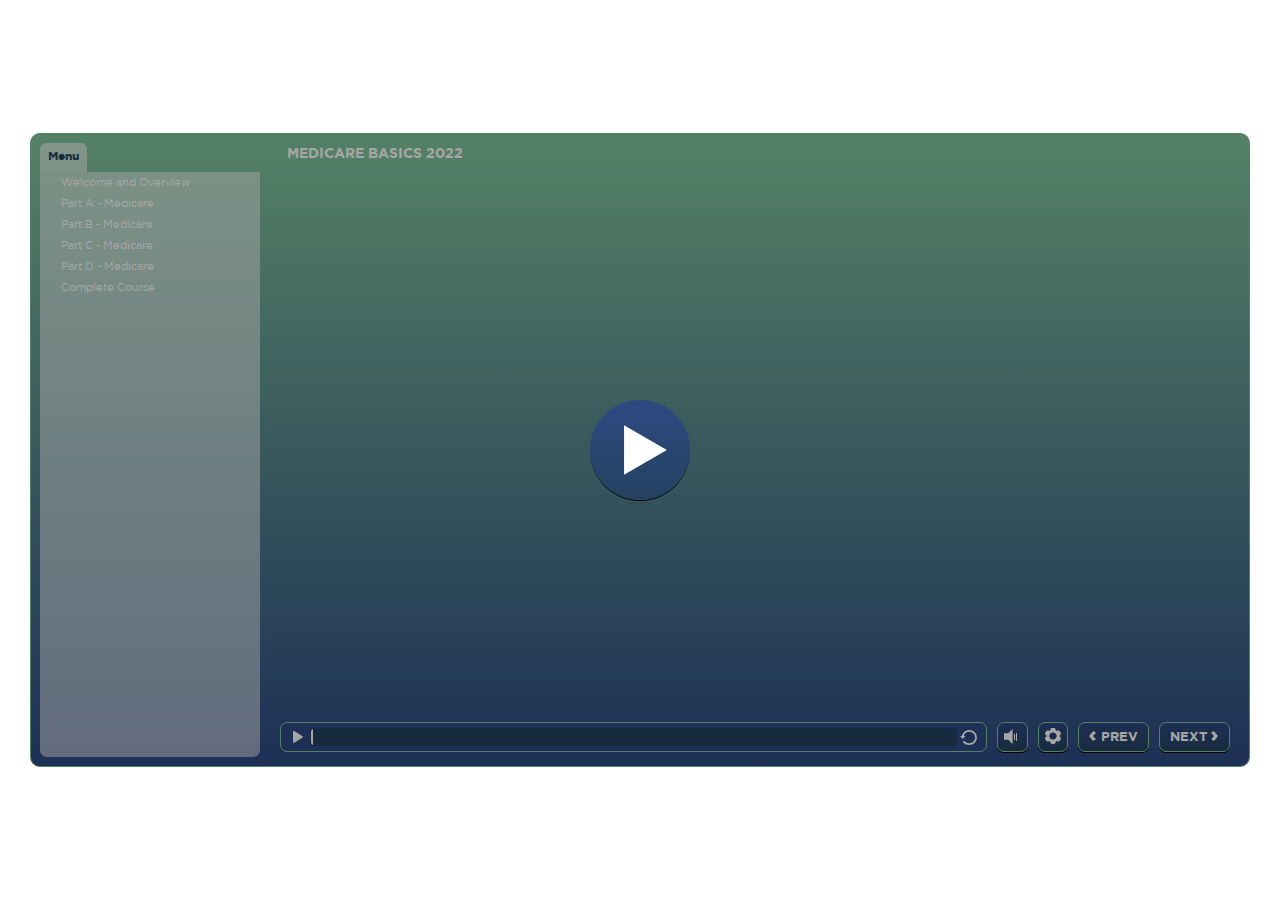
<file: index.html>
<!doctype html>
<html lang="en-US">
<head>
  <meta charset="utf-8">
  <!-- Created using Storyline 360 - http://www.articulate.com  -->
  <!-- version: 3.55.25975.0 -->
  <title>MEDICARE BASICS 2022</title>
  <meta http-equiv="x-ua-compatible" content="IE=edge"/>
  <meta name="viewport" content="width=device-width,initial-scale=1,user-scalable=no,shrink-to-fit=no,minimal-ui"/>
  <meta name="apple-mobile-web-app-capable" content="yes"/>
  <style>
    html, body { height: 100%; padding: 0; margin: 0 }
    #app { height: 100%; width: 100%; }
  </style>
  
  <script>window.THREE = { };</script>
</head>
<body style="background: #FFFFFF" class="cs-HTML theme-classic">
  <!-- 360 -->
  <script>!function(e){var i=/iPhone/i,o=/iPod/i,n=/iPad/i,t=/(?=.*\bAndroid\b)(?=.*\bMobile\b)/i,d=/Android/i,s=/(?=.*\bAndroid\b)(?=.*\bSD4930UR\b)/i,b=/(?=.*\bAndroid\b)(?=.*\b(?:KFOT|KFTT|KFJWI|KFJWA|KFSOWI|KFTHWI|KFTHWA|KFAPWI|KFAPWA|KFARWI|KFASWI|KFSAWI|KFSAWA)\b)/i,r=/IEMobile/i,h=/(?=.*\bWindows\b)(?=.*\bARM\b)/i,a=/BlackBerry/i,l=/BB10/i,p=/Opera Mini/i,f=/(CriOS|Chrome)(?=.*\bMobile\b)/i,u=/(?=.*\bFirefox\b)(?=.*\bMobile\b)/i,c=new RegExp("(?:Nexus 7|BNTV250|Kindle Fire|Silk|GT-P1000)","i"),w=function(e,i){return e.test(i)},A=function(e){var A=e||navigator.userAgent,v=A.split("[FBAN");if(void 0!==v[1]&&(A=v[0]),this.apple={phone:w(i,A),ipod:w(o,A),tablet:!w(i,A)&&w(n,A),device:w(i,A)||w(o,A)||w(n,A)},this.amazon={phone:w(s,A),tablet:!w(s,A)&&w(b,A),device:w(s,A)||w(b,A)},this.android={phone:w(s,A)||w(t,A),tablet:!w(s,A)&&!w(t,A)&&(w(b,A)||w(d,A)),device:w(s,A)||w(b,A)||w(t,A)||w(d,A)},this.windows={phone:w(r,A),tablet:w(h,A),device:w(r,A)||w(h,A)},this.other={blackberry:w(a,A),blackberry10:w(l,A),opera:w(p,A),firefox:w(u,A),chrome:w(f,A),device:w(a,A)||w(l,A)||w(p,A)||w(u,A)||w(f,A)},this.seven_inch=w(c,A),this.any=this.apple.device||this.android.device||this.windows.device||this.other.device||this.seven_inch,this.phone=this.apple.phone||this.android.phone||this.windows.phone,this.tablet=this.apple.tablet||this.android.tablet||this.windows.tablet,"undefined"==typeof window)return this},v=function(){var e=new A;return e.Class=A,e};"undefined"!=typeof module&&module.exports&&"undefined"==typeof window?module.exports=A:"undefined"!=typeof module&&module.exports&&"undefined"!=typeof window?module.exports=v():"function"==typeof define&&define.amd?define("isMobile",[],e.isMobile=v()):e.isMobile=v()}(this);
    window.isMobile.apple.tablet = window.isMobile.apple.tablet ||
      (navigator.platform === 'MacIntel' && navigator.maxTouchPoints > 1);
    window.isMobile.apple.device = window.isMobile.apple.device || window.isMobile.apple.tablet;
    window.isMobile.tablet = window.isMobile.tablet || window.isMobile.apple.tablet;
    window.isMobile.any = window.isMobile.any || window.isMobile.apple.tablet;
  </script>

  <div id="focus-sink" tabindex="-1"></div>

  <div id="preso"></div>
  <script>
    window.DS = {};
    window.globals = {
      DATA_PATH_BASE: '',
      HAS_FRAME: true,
      HAS_SLIDE: true,

      lmsPresent: false,
      tinCanPresent: false,
      cmi5Present: false,
      aoSupport: false,
      scale: 'noscale',
      captureRc: false,
      browserSize: 'optimal',
      bgColor: '#FFFFFF',
      features: 'MultipleQuizTracking',
      themeName: 'classic',
      preloaderColor: '#FFFFFF',
      suppressAnalytics: false,
      productChannel: 'stable',
      publishSource: 'storyline',
      aid: 'aid|5c5c69f5-3223-4b1a-8229-a2d5fc36aa78',
      cid: '3b9f5b40-c315-414f-95d0-f6f268d28a31',
      playerVersion: '3.55.25975.0',
      maxIosVideoElements: 10,

      
      parseParams: function(qs) {
        if (window.globals.parsedParams != null) {
          return window.globals.parsedParams;
        }
        qs = (qs || window.location.search.substr(1)).split('+').join(' ');
        var params = {},
            tokens,
            re = /[?&]?([^=]+)=([^&]*)/g;

        while (tokens = re.exec(qs)) {
          params[decodeURIComponent(tokens[1]).trim()] =
            decodeURIComponent(tokens[2]).trim();
        }
        window.globals.parsedParams = params;
        return params;
      }

    };

    (function() {

      var classTypes = [ 'desktop', 'mobile', 'phone', 'tablet' ];

      var addDeviceClasses = function(prefix, testObj) {
        var curr, i;
        for (i = 0; i < classTypes.length; i++) {
          curr = classTypes[i];
          if (testObj[curr]) {
            document.body.classList.add(prefix + curr);
          }
        }
      };

      var params = window.globals.parseParams(),
          isDevicePreview = params.devicepreview === '1',
          isPhoneOverride = params.deviceType === 'phone' || (isDevicePreview && params.phone == '1'),
          isTabletOverride = (params.deviceType === 'tablet' || isDevicePreview) && !isPhoneOverride,
          isMobileOverride = isPhoneOverride || isTabletOverride;

      var deviceView = {
        desktop: !window.isMobile.any && !isMobileOverride,
        mobile: window.isMobile.any || isMobileOverride,
        phone: isPhoneOverride || (window.isMobile.phone && !isTabletOverride),
        tablet: isTabletOverride || window.isMobile.tablet
      };

      window.globals.deviceView = deviceView;
      window.isMobile.desktop = !window.isMobile.any;
      window.isMobile.mobile = window.isMobile.any;

      addDeviceClasses('view-', deviceView);

    })();
  </script>
  
  <script src='story_content/user.js' type=text/javascript></script>
  <div class="slide-loader"></div>

  <script>
    if (window.globals.deviceView.isMobile) { var doc = document, loader = doc.body.querySelector('.slide-loader'); [ 1, 2, 3 ].forEach(function(n) { var d = doc.createElement('div'); d.style.backgroundColor = window.globals.preloaderColor; d.classList.add('mobile-loader-dot'); d.classList.add('dot' + n); loader.appendChild(d); }); }
  </script>

  <div class="mobile-load-title-overlay" style="display: none">
    <div class="mobile-load-title">MEDICARE BASICS 2022</div>
  </div>

  <div class="mobile-chrome-warning"></div>

  <script>
    
    if (window.autoSpider && window.vInterfaceObject) {
      document.querySelector('.mobile-load-title-overlay').style.display = 'none';
    }
  </script>

  

  <link rel="stylesheet" href="html5/data/css/output.min.css" data-noprefix/>
</body>
<script src="html5/lib/scripts/bootstrapper.min.js"></script>
</html>
</file>
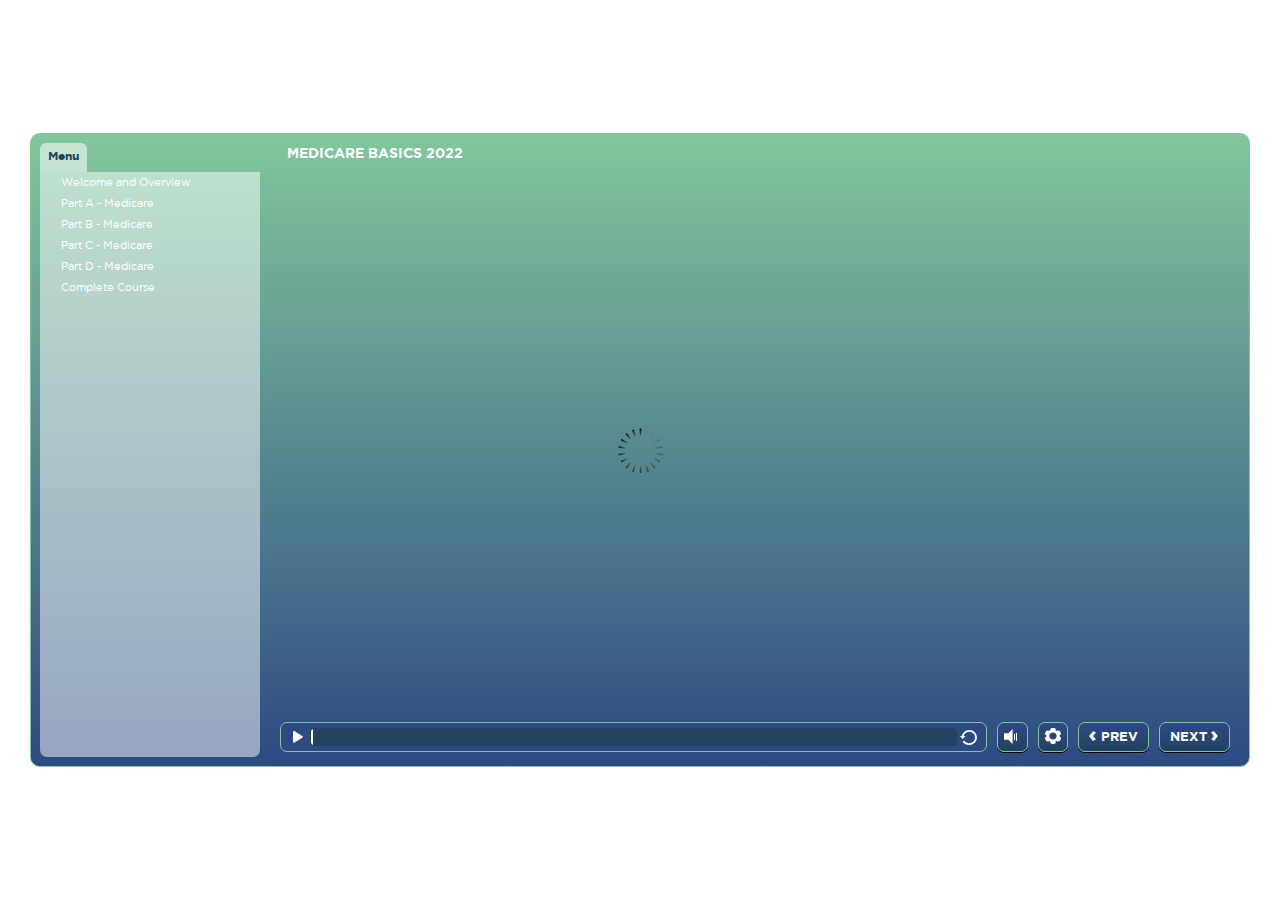
<file: index_lms.html>
<!doctype html>
<html lang="en-US">
<head>
  <meta charset="utf-8">
  <!-- Created using Storyline 360 - http://www.articulate.com  -->
  <!-- version: 3.55.25975.0 -->
  <title>MEDICARE BASICS 2022</title>
  <meta http-equiv="x-ua-compatible" content="IE=edge"/>
  <meta name="viewport" content="width=device-width,initial-scale=1,user-scalable=no,shrink-to-fit=no,minimal-ui"/>
  <meta name="apple-mobile-web-app-capable" content="yes"/>
  <style>
    html, body { height: 100%; padding: 0; margin: 0 }
    #app { height: 100%; width: 100%; }
  </style>
  <script src="lms/scormdriver.js" charset="utf-8"></script>
  <script>window.THREE = { };</script>
</head>
<body style="background: #FFFFFF" class="cs-HTML theme-classic">
  <!-- 360 -->
  <script>!function(e){var i=/iPhone/i,o=/iPod/i,n=/iPad/i,t=/(?=.*\bAndroid\b)(?=.*\bMobile\b)/i,d=/Android/i,s=/(?=.*\bAndroid\b)(?=.*\bSD4930UR\b)/i,b=/(?=.*\bAndroid\b)(?=.*\b(?:KFOT|KFTT|KFJWI|KFJWA|KFSOWI|KFTHWI|KFTHWA|KFAPWI|KFAPWA|KFARWI|KFASWI|KFSAWI|KFSAWA)\b)/i,r=/IEMobile/i,h=/(?=.*\bWindows\b)(?=.*\bARM\b)/i,a=/BlackBerry/i,l=/BB10/i,p=/Opera Mini/i,f=/(CriOS|Chrome)(?=.*\bMobile\b)/i,u=/(?=.*\bFirefox\b)(?=.*\bMobile\b)/i,c=new RegExp("(?:Nexus 7|BNTV250|Kindle Fire|Silk|GT-P1000)","i"),w=function(e,i){return e.test(i)},A=function(e){var A=e||navigator.userAgent,v=A.split("[FBAN");if(void 0!==v[1]&&(A=v[0]),this.apple={phone:w(i,A),ipod:w(o,A),tablet:!w(i,A)&&w(n,A),device:w(i,A)||w(o,A)||w(n,A)},this.amazon={phone:w(s,A),tablet:!w(s,A)&&w(b,A),device:w(s,A)||w(b,A)},this.android={phone:w(s,A)||w(t,A),tablet:!w(s,A)&&!w(t,A)&&(w(b,A)||w(d,A)),device:w(s,A)||w(b,A)||w(t,A)||w(d,A)},this.windows={phone:w(r,A),tablet:w(h,A),device:w(r,A)||w(h,A)},this.other={blackberry:w(a,A),blackberry10:w(l,A),opera:w(p,A),firefox:w(u,A),chrome:w(f,A),device:w(a,A)||w(l,A)||w(p,A)||w(u,A)||w(f,A)},this.seven_inch=w(c,A),this.any=this.apple.device||this.android.device||this.windows.device||this.other.device||this.seven_inch,this.phone=this.apple.phone||this.android.phone||this.windows.phone,this.tablet=this.apple.tablet||this.android.tablet||this.windows.tablet,"undefined"==typeof window)return this},v=function(){var e=new A;return e.Class=A,e};"undefined"!=typeof module&&module.exports&&"undefined"==typeof window?module.exports=A:"undefined"!=typeof module&&module.exports&&"undefined"!=typeof window?module.exports=v():"function"==typeof define&&define.amd?define("isMobile",[],e.isMobile=v()):e.isMobile=v()}(this);
    window.isMobile.apple.tablet = window.isMobile.apple.tablet ||
      (navigator.platform === 'MacIntel' && navigator.maxTouchPoints > 1);
    window.isMobile.apple.device = window.isMobile.apple.device || window.isMobile.apple.tablet;
    window.isMobile.tablet = window.isMobile.tablet || window.isMobile.apple.tablet;
    window.isMobile.any = window.isMobile.any || window.isMobile.apple.tablet;
  </script>

  <div id="focus-sink" tabindex="-1"></div>

  <div id="preso"></div>
  <script>
    window.DS = {};
    window.globals = {
      DATA_PATH_BASE: '',
      HAS_FRAME: true,
      HAS_SLIDE: true,

      lmsPresent: true,
      tinCanPresent: false,
      cmi5Present: false,
      aoSupport: false,
      scale: 'noscale',
      captureRc: false,
      browserSize: 'optimal',
      bgColor: '#FFFFFF',
      features: 'MultipleQuizTracking',
      themeName: 'classic',
      preloaderColor: '#FFFFFF',
      suppressAnalytics: false,
      productChannel: 'stable',
      publishSource: 'storyline',
      aid: 'aid|5c5c69f5-3223-4b1a-8229-a2d5fc36aa78',
      cid: '3b9f5b40-c315-414f-95d0-f6f268d28a31',
      playerVersion: '3.55.25975.0',
      maxIosVideoElements: 10,

      
      parseParams: function(qs) {
        if (window.globals.parsedParams != null) {
          return window.globals.parsedParams;
        }
        qs = (qs || window.location.search.substr(1)).split('+').join(' ');
        var params = {},
            tokens,
            re = /[?&]?([^=]+)=([^&]*)/g;

        while (tokens = re.exec(qs)) {
          params[decodeURIComponent(tokens[1]).trim()] =
            decodeURIComponent(tokens[2]).trim();
        }
        window.globals.parsedParams = params;
        return params;
      }

    };

    (function() {

      var classTypes = [ 'desktop', 'mobile', 'phone', 'tablet' ];

      var addDeviceClasses = function(prefix, testObj) {
        var curr, i;
        for (i = 0; i < classTypes.length; i++) {
          curr = classTypes[i];
          if (testObj[curr]) {
            document.body.classList.add(prefix + curr);
          }
        }
      };

      var params = window.globals.parseParams(),
          isDevicePreview = params.devicepreview === '1',
          isPhoneOverride = params.deviceType === 'phone' || (isDevicePreview && params.phone == '1'),
          isTabletOverride = (params.deviceType === 'tablet' || isDevicePreview) && !isPhoneOverride,
          isMobileOverride = isPhoneOverride || isTabletOverride;

      var deviceView = {
        desktop: !window.isMobile.any && !isMobileOverride,
        mobile: window.isMobile.any || isMobileOverride,
        phone: isPhoneOverride || (window.isMobile.phone && !isTabletOverride),
        tablet: isTabletOverride || window.isMobile.tablet
      };

      window.globals.deviceView = deviceView;
      window.isMobile.desktop = !window.isMobile.any;
      window.isMobile.mobile = window.isMobile.any;

      addDeviceClasses('view-', deviceView);

    })();
  </script>
  
  <script src='story_content/user.js' type=text/javascript></script>
  <div class="slide-loader"></div>

  <script>
    if (window.globals.deviceView.isMobile) { var doc = document, loader = doc.body.querySelector('.slide-loader'); [ 1, 2, 3 ].forEach(function(n) { var d = doc.createElement('div'); d.style.backgroundColor = window.globals.preloaderColor; d.classList.add('mobile-loader-dot'); d.classList.add('dot' + n); loader.appendChild(d); }); }
  </script>

  <div class="mobile-load-title-overlay" style="display: none">
    <div class="mobile-load-title">MEDICARE BASICS 2022</div>
  </div>

  <div class="mobile-chrome-warning"></div>

  <script>
    
    if (window.autoSpider && window.vInterfaceObject) {
      document.querySelector('.mobile-load-title-overlay').style.display = 'none';
    }
  </script>

  

  <link rel="stylesheet" href="html5/data/css/output.min.css" data-noprefix/>
</body>
<script src="html5/lib/scripts/bootstrapper.min.js"></script>
</html>
</file>
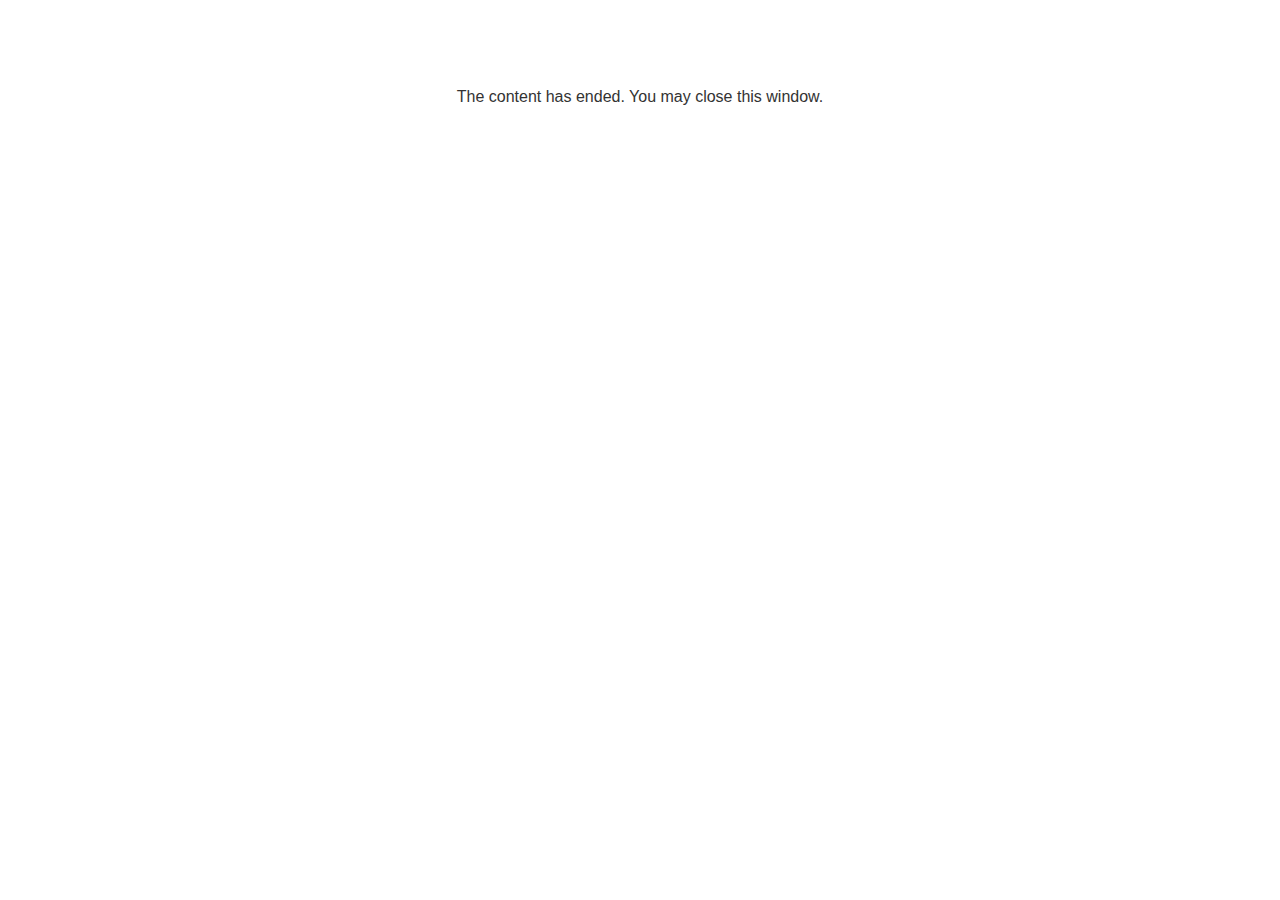
<file: lms/goodbye.html>
<!doctype html>
<html>
<body style="background-color: #ffffff;">

<p role="alert" style="color: #333333;font-family: Gotham, articulate, tahoma, arial;font-size: medium;text-align: center;">
<br><br><br><br>
The content has ended. You may close this window.
</p>

</body>
</html>
</file>
<file: html5/data/css/output.min.css>
@font-face {
  font-family: 'GothamBold Charset1Bold1CF50A7E';
  src: url('[data-uri]');
  font-style: normal;
  font-weight: normal;
}
@font-face {
  font-family: 'Gotham Charset1_ 6Cvif6881B55FD';
  src: url('[data-uri]');
  font-style: normal;
  font-weight: normal;
}
@font-face {
  font-family: 'Gotham Charset0_v5lJRng0DDAB4C1';
  src: url('[data-uri]');
  font-style: normal;
  font-weight: normal;
}
.cs-HTML {
  background: rgba(255, 255, 255, 1);
}
.cs-pxabnsnfns10111000101 .cs-infopanel  {
  box-shadow: 0 1px 0 rgba(82, 82, 82, 1);
  background: rgba(255, 255, 255, 1);
}
.cs-pxabnsnfns10111000101 .cs-infopanel .cs-link {
  color: rgba(124, 34, 128, 1);
}
.cs-pxabnsnfns10111000101 .cs-infopanel .cs-link:hover {
  color: rgba(0, 0, 238, 1);
}
.cs-pxabnsnfns10111000101 .cs-infopanel .cs-name {
  color: rgba(68, 68, 68, 1);
}
.cs-pxabnsnfns10111000101 .cs-infopanel .cs-title {
  color: rgba(153, 153, 153, 1);
}
.cs-pxabnsnfns10111000101 .cs-infopanelpopup  {
  box-shadow: 0 1px 0 rgba(184, 184, 184, 1);
  background: linear-gradient(180deg, rgba(190, 190, 190, 1) 0%, rgba(146, 146, 146, 1) 100%);
}
.cs-pxabnsnfns10111000101 .cs-infopanelpopup .cs-link {
  color: rgba(54, 54, 54, 1);
}
.cs-pxabnsnfns10111000101 .cs-infopanelpopup .cs-link:hover {
  color: rgba(117, 117, 117, 1);
}
.cs-pxabnsnfns10111000101 .cs-infopanelpopup .cs-name {
  color: rgba(83, 83, 83, 1);
}
.cs-pxabnsnfns10111000101 .cs-infopanelpopup .cs-bio {
  color: rgba(54, 54, 54, 1);
}
.cs-pxabnsnfns10111000101 .cs-timer  {
  color: rgba(68, 68, 68, 1);
}
.cs-pxabnsnfns10111000101 .cs-duration stop:first-child {
  stop-color: rgba(0, 215, 255, 1);
}
.cs-pxabnsnfns10111000101 .cs-duration stop:last-child {
  stop-color: rgba(0, 171, 255, 1);
}
.cs-pxabnsnfns10111000101 .cs-elapsed stop:first-child {
  stop-color: rgba(254, 227, 71, 1);
}
.cs-pxabnsnfns10111000101 .cs-elapsed stop:last-child {
  stop-color: rgba(252, 204, 42, 1);
}
.cs-pxabnsnfns10111000101 .cs-timer .cs-pie .cs-innerstroke {
  stroke: rgba(199, 199, 199, 1);
}
.cs-pxabnsnfns10111000101 .cs-timer .cs-pie .cs-innerborder {
  stroke: rgba(255, 255, 255, 1);
}
.cs-pxabnsnfns10111000101 .cs-window  {
  box-shadow: 0 8px 5px rgba(0, 0, 0, 0.2);
  border-color: rgba(190, 190, 190, 1);
  background: rgba(206, 206, 206, 1);
  color: rgba(68, 68, 68, 1);
}
.cs-pxabnsnfns10111000101 .cs-window .cs-diva {
  border-color: rgba(222, 222, 222, 1);
}
.cs-pxabnsnfns10111000101 .cs-window .cs-divb {
  border-color: rgba(148, 148, 148, 1);
}
.cs-pxabnsnfns10111000101 .cs-editor .cs-editor-slide {
  color: rgba(68, 68, 68, 1);
}
.cs-pxabnsnfns10111000101 .cs-editor .cs-editor-html {
  color: rgba(54, 54, 54, 1);
}
.cs-pxabnsnfns10111000101 .cs-editor .cs-editor-button {
  text-shadow: 0 1px 0 rgba(82, 82, 82, 1);
  color: rgba(255, 255, 255, 1);
  border-color: rgba(82, 82, 82, 1);
  background: linear-gradient(180deg, rgba(177, 177, 177, 1) 0%, rgba(94, 94, 94, 1) 100%);
}
.cs-pxabnsnfns10111000101 .cs-editor .cs-editor-button:hover {
  background: linear-gradient(180deg, rgba(196, 196, 196, 1) 0%, rgba(81, 81, 81, 1) 100%);
}
.cs-pxabnsnfns10111000101 .cs-editor .cs-editor-button:active {
  background: linear-gradient(180deg, rgba(106, 106, 106, 1) 0%, rgba(163, 163, 163, 1) 100%);
}
.cs-pxabnsnfns10111000101 .cs-listitem  {
  color: rgba(255, 255, 255, 1);
  border-color: rgba(148, 148, 148, 1);
}
.cs-pxabnsnfns10111000101 .cs-listitem.cs-viewed {
  color: rgba(0, 147, 116, 1);
}
.cs-pxabnsnfns10111000101 .cs-listitem.cs-selected {
  color: rgba(36, 66, 96, 1);
  background: rgba(255, 255, 255, 0.5);
}
.cs-pxabnsnfns10111000101 .cs-listitem.cs-selected:hover {
  background: rgba(255, 255, 255, 0.5);
}
.cs-pxabnsnfns10111000101 .cs-listitem.cs-selected.hover {
  background: rgba(255, 255, 255, 0.5);
}
.cs-pxabnsnfns10111000101 .cs-listitem.cs-selected:focus {
  background: rgba(255, 255, 255, 0.5);
}
.cs-pxabnsnfns10111000101 .cs-listitem .cs-icon-carrot {
  fill: rgba(255, 255, 255, 1);
}
.cs-pxabnsnfns10111000101 .cs-listitem .cs-icon-carrot .cs-shadow {
  fill: rgba(255, 255, 255, 1);
}
.cs-pxabnsnfns10111000101 .cs-listitem:hover {
  background: rgba(63, 165, 144, 0.5);
}
.cs-pxabnsnfns10111000101 .cs-listitem.hover {
  background: rgba(63, 165, 144, 0.5);
}
.cs-pxabnsnfns10111000101 .cs-listitem:focus {
  background: rgba(63, 165, 144, 0.5);
}
.cs-pxabnsnfns10111000101 .cs-glossary  {
  color: rgba(54, 54, 54, 1);
}
.cs-pxabnsnfns10111000101 .cs-glossary .cs-scrolling-panel {
  background: rgba(218, 218, 218, 1);
}
.cs-pxabnsnfns10111000101 .cs-glossary .cs-term.cs-selected .cs-choice-list-trigger {
  color: rgba(255, 255, 255, 1);
  background: rgba(126, 125, 125, 1);
}
.cs-pxabnsnfns10111000101 .cs-glossary .cs-term.cs-selected .cs-choice-list-trigger:focus {
  color: rgba(255, 255, 255, 1);
  background: rgba(126, 125, 125, 1);
}
.cs-pxabnsnfns10111000101 .cs-glossary .cs-term:hover .cs-choice-list-trigger {
  background: rgba(179, 178, 178, 1);
}
.cs-pxabnsnfns10111000101 .cs-glossary .cs-term.hover .cs-choice-list-trigger {
  background: rgba(179, 178, 178, 1);
}
.cs-pxabnsnfns10111000101 .cs-glossary .cs-term .cs-choice-list-trigger:focus {
  background: rgba(179, 178, 178, 1);
}
.cs-pxabnsnfns10111000101 .cs-glossary .cs-diva {
  border-color: rgba(162, 162, 162, 1);
}
.cs-pxabnsnfns10111000101 .cs-glossary .cs-divb {
  border-color: rgba(162, 162, 162, 1);
}
.cs-pxabnsnfns10111000101 .cs-glossary .cs-divc {
  border-color: rgba(211, 211, 211, 1);
}
.cs-pxabnsnfns10111000101 .cs-glossary .cs-heading {
  color: rgba(54, 54, 54, 1);
}
.cs-pxabnsnfns10111000101 .cs-resource .cs-separator {
  border-color: rgba(148, 148, 148, 1);
}
.cs-pxabnsnfns10111000101 .cs-outline  {
  color: rgba(54, 54, 54, 1);
}
.cs-pxabnsnfns10111000101 .cs-outline .cs-diva {
  border-color: rgba(148, 148, 148, 1);
}
.cs-pxabnsnfns10111000101 .cs-outline .cs-divb {
  border-color: rgba(149, 201, 61, 1);
}
.cs-pxabnsnfns10111000101 .cs-outline .cs-divc {
  border-color: rgba(148, 148, 148, 1);
}
.cs-pxabnsnfns10111000101 .cs-outline .cs-search-filter:hover {
  color: rgba(117, 117, 117, 1);
}
.cs-pxabnsnfns10111000101 .cs-outline .cs-search-filter.hover {
  color: rgba(117, 117, 117, 1);
}
.cs-pxabnsnfns10111000101 .cs-transcript  {
  color: rgba(54, 54, 54, 1);
}
.cs-pxabnsnfns10111000101 .cs-transcript .cs-div {
  border-color: rgba(148, 148, 148, 1);
}
.cs-pxabnsnfns10111000101 .cs-tabs:not(.topmenu-item) {
  color: rgba(220, 221, 222, 0.5);
}
.cs-pxabnsnfns10111000101 .cs-tabs .cs-inner-button:not(.topmenu-item) {
  text-shadow: 0 1px 0 rgba(212, 212, 212, 1);
}
.cs-pxabnsnfns10111000101 .cs-tabs:hover:not(.topmenu-item) {
  color: rgba(255, 255, 255, 1);
}
.cs-pxabnsnfns10111000101 .cs-tabs.cs-selected {
  background: rgba(255, 255, 255, 0.55);
  color: rgba(36, 66, 96, 1);
}
.cs-pxabnsnfns10111000101 .cs-seekcontrol  {
  background: linear-gradient(180deg, rgba(45, 74, 131, 1) 0%, rgba(45, 74, 131, 1) 100%);
  border-color: rgba(129, 199, 156, 1);
}
.cs-pxabnsnfns10111000101 .cs-seekcontrol .cs-button:hover .cs-icon {
  fill: rgba(255, 255, 255, 1);
}
.cs-pxabnsnfns10111000101 .cs-seekcontrol .cs-button.hover .cs-icon {
  fill: rgba(255, 255, 255, 1);
}
.cs-pxabnsnfns10111000101 .cs-seekcontrol .cs-button .cs-icon-shadow {
  fill: rgba(82, 82, 82, 0);
}
.cs-pxabnsnfns10111000101 .cs-seekcontrol .cs-button .cs-icon {
  fill: rgba(255, 255, 255, 1);
}
.cs-pxabnsnfns10111000101 .cs-seekcontrol .cs-seek .cs-fill {
  background: rgba(255, 255, 255, 1);
}
.cs-pxabnsnfns10111000101 .cs-seekcontrol .cs-seek {
  background: rgba(36, 66, 96, 1);
  border-color: rgba(36, 66, 96, 1);
}
.cs-pxabnsnfns10111000101 .cs-searchinput .cs-input {
  color: rgba(45, 45, 45, 1);
  border-color: rgba(220, 221, 222, 1);
  background: rgba(255, 255, 255, 1);
}
.cs-pxabnsnfns10111000101 .cs-searchinput .cs-input:focus {
  color: rgba(45, 45, 45, 1);
  background: rgba(255, 255, 255, 1);
}
.cs-pxabnsnfns10111000101 .cs-searchinput .cs-input:hover {
  box-shadow: inset 0 0 1px 0 rgba(235, 148, 113, 0);
}
.cs-pxabnsnfns10111000101 .cs-searchinput .cs-input.hover {
  box-shadow: inset 0 0 1px 0 rgba(235, 148, 113, 0);
}
.cs-pxabnsnfns10111000101 .cs-searchinput .cs-button .cs-icon {
  fill: rgba(255, 255, 255, 1);
}
.cs-pxabnsnfns10111000101 .cs-searchinput .cs-button:hover {
  fill: linear-gradient(180deg, rgba(177, 179, 182, 1) 0%, rgba(220, 221, 222, 1) 100%);
}
.cs-pxabnsnfns10111000101 .cs-searchinput .cs-button.hover {
  fill: linear-gradient(180deg, rgba(177, 179, 182, 1) 0%, rgba(220, 221, 222, 1) 100%);
}
.cs-pxabnsnfns10111000101 .cs-menu  {
  box-shadow: 0 1px 0 rgba(255, 255, 255, 1);
  background: rgba(255, 255, 255, 0.5);
}
.cs-pxabnsnfns10111000101 .cs-topmenu-item.active .cs-tab {
  background: rgba(255, 255, 255, 0.5);
}
.cs-pxabnsnfns10111000101 .cs-logo  {
  box-shadow: 0 1px 0 rgba(82, 82, 82, 1);
  background: rgba(255, 255, 255, 1);
}
.cs-pxabnsnfns10111000101 .cs-checkbox  {
  color: rgba(54, 54, 54, 1);
}
.cs-pxabnsnfns10111000101 .cs-checkbox:hover {
  border-color: rgba(107, 248, 255, 1);
}
.cs-pxabnsnfns10111000101 .cs-checkbox.hover {
  border-color: rgba(107, 248, 255, 1);
}
.cs-pxabnsnfns10111000101 .cs-checkbox .cs-box {
  color: rgba(255, 255, 255, 1);
  border-color: rgba(148, 148, 148, 1);
}
.cs-pxabnsnfns10111000101 .cs-checkbox .cs-box:checked::after {
  color: rgba(43, 196, 0, 1);
}
.cs-pxabnsnfns10111000101 .cs-checkbox .cs-box.checked.after {
  color: rgba(43, 196, 0, 1);
}
.cs-pxabnsnfns10111000101 .cs-button  {
  text-shadow: 0 1px 0 rgba(119, 120, 123, 0);
  color: rgba(255, 255, 255, 1);
  border-color: rgba(129, 199, 156, 1);
  background: linear-gradient(180deg, rgba(45, 74, 131, 1) 0%, rgba(36, 66, 96, 1) 100%);
  box-shadow: 0 1px 0 rgba(0, 0, 0, 1);
}
.cs-pxabnsnfns10111000101 .cs-button .cs-icon {
  fill: rgba(255, 255, 255, 1);
}
.cs-pxabnsnfns10111000101 .cs-button .cs-icon-shadow {
  fill: rgba(119, 120, 123, 0);
}
.cs-pxabnsnfns10111000101 .cs-button:hover {
  background: linear-gradient(180deg, rgba(63, 165, 144, 1) 0%, rgba(63, 165, 144, 1) 100%);
}
.cs-pxabnsnfns10111000101 .cs-button.hover {
  background: linear-gradient(180deg, rgba(63, 165, 144, 1) 0%, rgba(63, 165, 144, 1) 100%);
}
.cs-pxabnsnfns10111000101 .cs-button:active {
  background: linear-gradient(180deg, rgba(63, 165, 144, 1) 0%, rgba(63, 165, 144, 1) 100%);
}
.cs-pxabnsnfns10111000101 .cs-button.cs-disabled:hover {
  background: linear-gradient(180deg, rgba(45, 74, 131, 1) 0%, rgba(36, 66, 96, 1) 100%);
}
.cs-pxabnsnfns10111000101 .cs-button.cs-disabled.hover {
  background: linear-gradient(180deg, rgba(45, 74, 131, 1) 0%, rgba(36, 66, 96, 1) 100%);
}
.cs-pxabnsnfns10111000101 .cs-button.cs-disabled:active {
  background: linear-gradient(180deg, rgba(45, 74, 131, 1) 0%, rgba(36, 66, 96, 1) 100%);
}
.cs-pxabnsnfns10111000101 .cs-button.cs-volume:hover {
  background: linear-gradient(180deg, rgba(45, 74, 131, 1) 0%, rgba(36, 66, 96, 1) 100%);
}
.cs-pxabnsnfns10111000101 .cs-button.cs-volume.hover {
  background: linear-gradient(180deg, rgba(45, 74, 131, 1) 0%, rgba(36, 66, 96, 1) 100%);
}
.cs-pxabnsnfns10111000101 .cs-button.cs-volume:active {
  background: linear-gradient(180deg, rgba(45, 74, 131, 1) 0%, rgba(36, 66, 96, 1) 100%);
}
.cs-pxabnsnfns10111000101.cs-base  {
  color: rgba(255, 255, 255, 1);
  border-color: rgba(129, 199, 156, 1);
  background: linear-gradient(180deg, rgba(129, 199, 156, 1) 0%, rgba(45, 74, 131, 1) 100%);
}
.cs-pxabnsnfns10111000101.cs-base .cs-separator .cs-diva {
  background: rgba(255, 255, 255, 1);
}
.cs-pxabnsnfns10111000101.cs-base .cs-separator .cs-divb {
  background: rgba(255, 255, 255, 1);
}
.cs-pxabnsnfns10111000101.cs-base .cs-topmenu-item.active .cs-tab {
  border-color: rgba(255, 255, 255, 1);
}
.cs-pxabnsnfns10111000101.cs-base .cs-topmenu-item.active .cs-panel {
  border-color: rgba(255, 255, 255, 1);
}
.cs-pxabnsnfns10111000101.cs-base .cs-left {
  background: linear-gradient(180deg, rgba(129, 199, 156, 1) 0%, rgba(45, 74, 131, 1) 100%);
}
.cs-pxabnsnfns10111000101.cs-base .cs-area-primary .cs-slide-container {
  background: linear-gradient(180deg, rgba(177, 179, 182, 0.5) 0%, rgba(220, 221, 222, 0.5) 100%);
}
.cs-pxabnsnfns10111000101 .cs-volume::-moz-range-thumb {
  border-color: rgba(129, 199, 156, 1);
  box-shadow: inset 0 0 1px 0 rgba(255, 255, 255, 1);
  background: rgba(129, 199, 156, 1);
}
.cs-pxabnsnfns10111000101 .cs-volume::-ms-thumb {
  border-color: rgba(129, 199, 156, 1);
  box-shadow: inset 0 0 1px 0 rgba(255, 255, 255, 1);
  background: rgba(129, 199, 156, 1);
}
.cs-pxabnsnfns10111000101 .cs-volume::-webkit-slider-thumb {
  border-color: rgba(129, 199, 156, 1);
  box-shadow: inset 0 0 1px 0 rgba(255, 255, 255, 1);
  background: rgba(129, 199, 156, 1);
}
.cs-pxabnsnfns10111000101 .cs-volume::-moz-range-track {
  border-color: rgba(129, 199, 156, 1);
  background: rgba(36, 66, 96, 1);
}
.cs-pxabnsnfns10111000101 .cs-volume::-ms-track {
  border-color: rgba(129, 199, 156, 1);
  background: rgba(36, 66, 96, 1);
}
.cs-pxabnsnfns10111000101 .cs-volume::-webkit-slider-runnable-track {
  border-color: rgba(129, 199, 156, 1);
  background: rgba(36, 66, 96, 1);
}
body.show-focus .tab-focus-box {
  border-color: rgba(255, 255, 0, 1);
}
.skipnav {
  border-color: rgba(255, 255, 0, 1);
}
.fn-npnxnanbsnfns10111000101 {
  font-family: 'Gotham993507A4';
  -webkit-font-variant-ligatures: no-common-ligatures;
  font-variant-ligatures: no-common-ligatures;
}
.fn-pxabnsnfns10111000101 {
  font-family: 'Gotham993507A4';
  -webkit-font-variant-ligatures: no-common-ligatures;
  font-variant-ligatures: no-common-ligatures;
}
.fn-npxnabnsnfns10111000101 {
  font-family: 'Gotham993507A4';
  -webkit-font-variant-ligatures: no-common-ligatures;
  font-variant-ligatures: no-common-ligatures;
}
.fn-npnxnanbnsnfns10111000101 {
  font-family: 'Gotham993507A4';
  -webkit-font-variant-ligatures: no-common-ligatures;
  font-variant-ligatures: no-common-ligatures;
}
.fn-pxabnsnfns10111000100 {
  font-family: 'Gotham993507A4';
  -webkit-font-variant-ligatures: no-common-ligatures;
  font-variant-ligatures: no-common-ligatures;
}
@font-face {
  font-family: 'Gotham993507A4';
  src: url('[data-uri]');
  font-style: normal;
  font-weight: bold;
}
@font-face {
  font-family: 'Gotham993507A4';
  src: url('[data-uri]');
  font-style: normal;
  font-weight: normal;
}
.cs-InvalidPromptSlide .cs-5beQ7dXq97Q-InvalidPromptSlide-btn0 {
  color: rgba(255, 255, 255, 1);
  border-color: rgba(82, 82, 82, 1);
  background: linear-gradient(180deg, rgba(177, 177, 177, 1) 0%, rgba(94, 94, 94, 1) 100%);
  text-shadow: 0 1px 0 rgba(82, 82, 82, 1);
}
.cs-InvalidPromptSlide .cs-5beQ7dXq97Q-InvalidPromptSlide-btn0 .cs-html {
  color: rgba(54, 54, 54, 1);
}
.cs-InvalidPromptSlide .cs-5beQ7dXq97Q-InvalidPromptSlide-btn0 .cs-slide {
  border-color: rgba(68, 68, 68, 1);
}
.cs-InvalidPromptSlide .cs-5beQ7dXq97Q-InvalidPromptSlide-btn0:hover {
  background: linear-gradient(180deg, rgba(196, 196, 196, 1) 0%, rgba(81, 81, 81, 1) 100%);
}
.cs-InvalidPromptSlide .cs-5beQ7dXq97Q-InvalidPromptSlide-btn0:active {
  background: linear-gradient(180deg, rgba(106, 106, 106, 1) 0%, rgba(163, 163, 163, 1) 100%);
}
.cs-PrintPromptSlide .cs-5beQ7dXq97Q-PrintPromptSlide-btn0 {
  color: rgba(255, 255, 255, 1);
  border-color: rgba(82, 82, 82, 1);
  background: linear-gradient(180deg, rgba(177, 177, 177, 1) 0%, rgba(94, 94, 94, 1) 100%);
  text-shadow: 0 1px 0 rgba(82, 82, 82, 1);
}
.cs-PrintPromptSlide .cs-5beQ7dXq97Q-PrintPromptSlide-btn0 .cs-html {
  color: rgba(54, 54, 54, 1);
}
.cs-PrintPromptSlide .cs-5beQ7dXq97Q-PrintPromptSlide-btn0 .cs-slide {
  border-color: rgba(68, 68, 68, 1);
}
.cs-PrintPromptSlide .cs-5beQ7dXq97Q-PrintPromptSlide-btn0:hover {
  background: linear-gradient(180deg, rgba(196, 196, 196, 1) 0%, rgba(81, 81, 81, 1) 100%);
}
.cs-PrintPromptSlide .cs-5beQ7dXq97Q-PrintPromptSlide-btn0:active {
  background: linear-gradient(180deg, rgba(106, 106, 106, 1) 0%, rgba(163, 163, 163, 1) 100%);
}
.cs-ScrollPromptSlide .cs-5beQ7dXq97Q-ScrollPromptSlide-btn0 {
  color: rgba(255, 255, 255, 1);
  border-color: rgba(82, 82, 82, 1);
  background: linear-gradient(180deg, rgba(177, 177, 177, 1) 0%, rgba(94, 94, 94, 1) 100%);
  text-shadow: 0 1px 0 rgba(82, 82, 82, 1);
}
.cs-ScrollPromptSlide .cs-5beQ7dXq97Q-ScrollPromptSlide-btn0 .cs-html {
  color: rgba(54, 54, 54, 1);
}
.cs-ScrollPromptSlide .cs-5beQ7dXq97Q-ScrollPromptSlide-btn0 .cs-slide {
  border-color: rgba(68, 68, 68, 1);
}
.cs-ScrollPromptSlide .cs-5beQ7dXq97Q-ScrollPromptSlide-btn0:hover {
  background: linear-gradient(180deg, rgba(196, 196, 196, 1) 0%, rgba(81, 81, 81, 1) 100%);
}
.cs-ScrollPromptSlide .cs-5beQ7dXq97Q-ScrollPromptSlide-btn0:active {
  background: linear-gradient(180deg, rgba(106, 106, 106, 1) 0%, rgba(163, 163, 163, 1) 100%);
}
.cs-ResumePromptSlide .cs-5beQ7dXq97Q-ResumePromptSlide-btn0 {
  color: rgba(255, 255, 255, 1);
  border-color: rgba(82, 82, 82, 1);
  background: linear-gradient(180deg, rgba(177, 177, 177, 1) 0%, rgba(94, 94, 94, 1) 100%);
  text-shadow: 0 1px 0 rgba(82, 82, 82, 1);
}
.cs-ResumePromptSlide .cs-5beQ7dXq97Q-ResumePromptSlide-btn0 .cs-html {
  color: rgba(54, 54, 54, 1);
}
.cs-ResumePromptSlide .cs-5beQ7dXq97Q-ResumePromptSlide-btn0 .cs-slide {
  border-color: rgba(68, 68, 68, 1);
}
.cs-ResumePromptSlide .cs-5beQ7dXq97Q-ResumePromptSlide-btn0:hover {
  background: linear-gradient(180deg, rgba(196, 196, 196, 1) 0%, rgba(81, 81, 81, 1) 100%);
}
.cs-ResumePromptSlide .cs-5beQ7dXq97Q-ResumePromptSlide-btn0:active {
  background: linear-gradient(180deg, rgba(106, 106, 106, 1) 0%, rgba(163, 163, 163, 1) 100%);
}
.cs-ResumePromptSlide .cs-5beQ7dXq97Q-ResumePromptSlide-btn1 {
  color: rgba(255, 255, 255, 1);
  border-color: rgba(82, 82, 82, 1);
  background: linear-gradient(180deg, rgba(177, 177, 177, 1) 0%, rgba(94, 94, 94, 1) 100%);
  text-shadow: 0 1px 0 rgba(82, 82, 82, 1);
}
.cs-ResumePromptSlide .cs-5beQ7dXq97Q-ResumePromptSlide-btn1 .cs-html {
  color: rgba(54, 54, 54, 1);
}
.cs-ResumePromptSlide .cs-5beQ7dXq97Q-ResumePromptSlide-btn1 .cs-slide {
  border-color: rgba(68, 68, 68, 1);
}
.cs-ResumePromptSlide .cs-5beQ7dXq97Q-ResumePromptSlide-btn1:hover {
  background: linear-gradient(180deg, rgba(196, 196, 196, 1) 0%, rgba(81, 81, 81, 1) 100%);
}
.cs-ResumePromptSlide .cs-5beQ7dXq97Q-ResumePromptSlide-btn1:active {
  background: linear-gradient(180deg, rgba(106, 106, 106, 1) 0%, rgba(163, 163, 163, 1) 100%);
}
.cs-ExternalInterfaceErrorSlide .cs-buttonOK {
  color: rgba(255, 255, 255, 1);
  border-color: rgba(82, 82, 82, 1);
  background: linear-gradient(180deg, rgba(177, 177, 177, 1) 0%, rgba(94, 94, 94, 1) 100%);
  text-shadow: 0 1px 0 rgba(82, 82, 82, 1);
}
.cs-ExternalInterfaceErrorSlide .cs-buttonOK .cs-html {
  color: rgba(54, 54, 54, 1);
}
.cs-ExternalInterfaceErrorSlide .cs-buttonOK .cs-slide {
  border-color: rgba(68, 68, 68, 1);
}
.cs-ExternalInterfaceErrorSlide .cs-buttonOK:hover {
  background: linear-gradient(180deg, rgba(196, 196, 196, 1) 0%, rgba(81, 81, 81, 1) 100%);
}
.cs-ExternalInterfaceErrorSlide .cs-buttonOK:active {
  background: linear-gradient(180deg, rgba(106, 106, 106, 1) 0%, rgba(163, 163, 163, 1) 100%);
}
</file>
